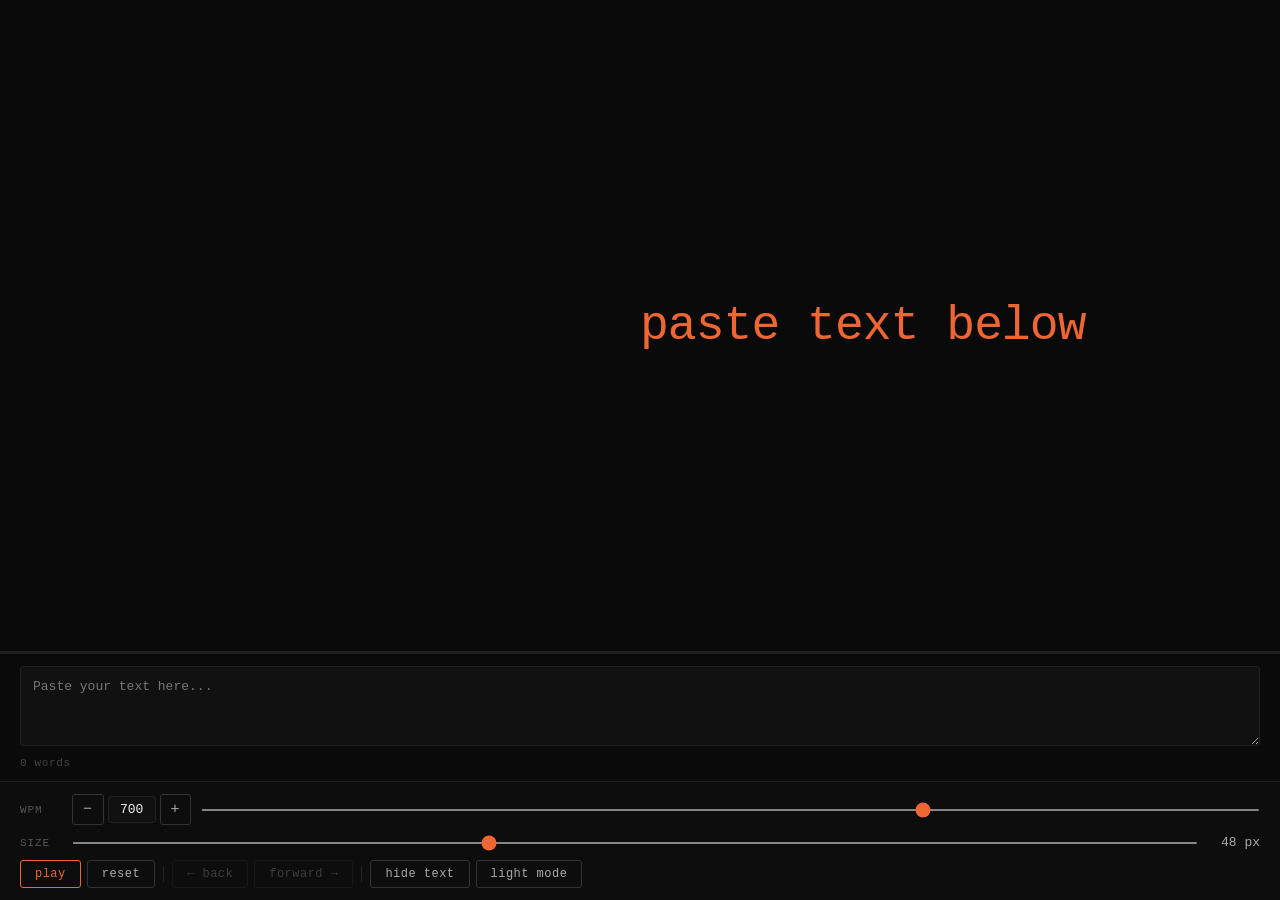
<file: index.html>
<!DOCTYPE html>
<html lang="en">
<head>
  <meta charset="UTF-8">
  <meta name="viewport" content="width=device-width, initial-scale=1.0">
  <title>Speed Reader</title>
  <style>
    * { box-sizing: border-box; margin: 0; padding: 0; }
    html, body { height: 100%; }
    body { background: #0a0a0a; }

    #app {
      --bg: #0a0a0a; --bg2: #0d0d0d; --bg3: #111;
      --border: #222; --border2: #1e1e1e; --border3: #333;
      --text: #f0f0f0; --text2: #aaa; --text3: #bbb; --text4: #555; --text5: #444;
      --accent: #e63;
      background: var(--bg); color: var(--text);
      font-family: 'Courier New', monospace;
      height: 100vh;
      display: flex;
      flex-direction: column;
      transition: background 0.2s, color 0.2s;
    }
    #app.light {
      --bg: #f5f5f2; --bg2: #eeeee9; --bg3: #e8e8e2;
      --border: #d8d8d0; --border2: #e0e0d8; --border3: #c8c8c0;
      --text: #111; --text2: #555; --text3: #444; --text4: #aaa; --text5: #bbb;
    }

    /* ── Main flash display ── */
    #display-area {
      flex: 1 1 auto;
      display: flex; align-items: center; justify-content: center;
      position: relative;
      border-bottom: 1px solid var(--border);
      cursor: pointer; user-select: none; overflow: hidden;
      min-height: 120px;
    }
    #word-before {
      position: absolute; right: 50%;
      font-size: 48px; font-weight: 400; letter-spacing: -0.02em;
      font-family: 'Courier New', monospace; white-space: nowrap; color: var(--text);
    }
    #word-pivot {
      position: absolute; left: 50%;
      font-size: 48px; font-weight: 400; letter-spacing: -0.02em;
      font-family: 'Courier New', monospace; white-space: nowrap; color: var(--accent);
    }
    #word-after {
      position: absolute;
      font-size: 48px; font-weight: 400; letter-spacing: -0.02em;
      font-family: 'Courier New', monospace; white-space: nowrap; color: var(--text);
    }
    #status-overlay {
      position: absolute; font-size: 11px; color: var(--text4);
      bottom: 10px; left: 0; right: 0; text-align: center; letter-spacing: 0.06em;
    }

    /* ── Context viewer ── */
    #context-viewer {
      display: none;
      flex: 0 0 auto;
      border-bottom: 1px solid var(--border2);
      background: var(--bg2);
      position: relative;
    }
    #context-viewer.visible { display: block; }
    #context-scroll {
      padding: 12px 20px;
      font-size: 14px; line-height: 2;
      color: var(--text2);
      max-height: 160px;
      overflow-y: auto;
      scroll-behavior: smooth;
    }
    #context-scroll::-webkit-scrollbar { width: 4px; }
    #context-scroll::-webkit-scrollbar-track { background: transparent; }
    #context-scroll::-webkit-scrollbar-thumb { background: var(--border3); border-radius: 2px; }
    #context-text { white-space: normal; word-break: break-word; }
    .ctx-word {
      cursor: pointer; border-radius: 2px; padding: 1px 1px;
      transition: background 0.1s, color 0.1s;
    }
    .ctx-word:hover { background: var(--border3); color: var(--text); }
    .ctx-current {
      background: #ff6600; color: #111;
      border-radius: 3px; padding: 1px 3px; font-weight: 500; cursor: pointer;
    }
    #app.light .ctx-current { background: #ff6600; color: #fff; }
    .ctx-hint {
      font-size: 11px; color: var(--text4);
      text-align: center; padding: 4px 0 0; letter-spacing: 0.05em;
    }

    /* ── Progress bar ── */
    #progress-bar-wrap { height: 2px; background: var(--border2); flex: 0 0 auto; }
    #progress-bar { height: 2px; background: var(--accent); width: 0%; transition: width 0.1s linear; }

    /* ── Paste box ── */
    #text-input-area {
      flex: 0 0 auto;
      padding: 12px 20px;
      border-bottom: 1px solid var(--border2);
      background: var(--bg);
    }
    #text-input-area.hidden { display: none; }
    #text-input {
      width: 100%; min-height: 80px; max-height: 200px;
      background: var(--bg3); border: 1px solid var(--border); color: var(--text3);
      font-family: inherit; font-size: 13px; padding: 10px 12px;
      resize: vertical; border-radius: 3px; line-height: 1.6; outline: none;
    }
    #text-input:focus { border-color: var(--text4); }
    #word-counter { font-size: 11px; color: var(--text5); letter-spacing: 0.06em; margin-top: 6px; }

    /* ── Controls ── */
    #controls {
      flex: 0 0 auto;
      padding: 12px 20px; display: flex; flex-direction: column; gap: 10px;
      background: var(--bg2);
    }
    .ctrl-row { display: flex; align-items: center; gap: 10px; }
    .ctrl-label { font-size: 11px; color: var(--text4); letter-spacing: 0.08em; text-transform: uppercase; min-width: 42px; }
    input[type=range] { flex: 1; accent-color: var(--accent); height: 2px; }
    .ctrl-val { font-size: 13px; color: var(--text2); min-width: 52px; text-align: right; }
    .btn-row { display: flex; gap: 6px; align-items: center; flex-wrap: wrap; }
    .btn {
      background: transparent; border: 1px solid var(--border3); color: var(--text2);
      padding: 6px 14px; font-size: 12px; font-family: inherit; cursor: pointer;
      border-radius: 3px; transition: background 0.12s, color 0.12s, border-color 0.12s;
      letter-spacing: 0.04em;
    }
    .btn:hover { background: var(--bg3); color: var(--text); border-color: var(--text4); }
    .btn.primary { border-color: var(--accent); color: var(--accent); }
    .btn.primary:hover { background: var(--accent); color: var(--bg); }
    .btn.icon { padding: 6px 10px; font-size: 15px; }
    .btn:disabled { opacity: 0.3; cursor: default; }
    .wpm-stepper { display: flex; align-items: center; gap: 4px; }
    .wpm-stepper .wpm-num {
      font-size: 13px; font-weight: 500; min-width: 48px; text-align: center;
      color: var(--text); background: var(--bg3); border: 1px solid var(--border);
      border-radius: 3px; padding: 5px 6px;
    }
    .sep { width: 1px; height: 16px; background: var(--border); margin: 0 2px; }

    /* ── End screen ── */
    #end-screen {
      display: none;
      position: absolute;
      top: 0; left: 0; right: 0; bottom: 0;
      background: var(--bg);
      flex-direction: column;
      align-items: center;
      justify-content: center;
      gap: 28px;
      z-index: 10;
      animation: fadeIn 0.3s ease;
    }
    #end-screen.visible { display: flex; }
    @keyframes fadeIn { from { opacity: 0; } to { opacity: 1; } }

    .end-title {
      font-size: 13px; letter-spacing: 0.15em; color: var(--text4);
      text-transform: uppercase;
    }
    .end-stats {
      display: flex; gap: 48px; align-items: flex-start;
    }
    .end-stat {
      display: flex; flex-direction: column; align-items: center; gap: 6px;
    }
    .end-stat-value {
      font-size: 52px; font-weight: 400; color: var(--accent);
      letter-spacing: -0.02em; line-height: 1;
    }
    .end-stat-label {
      font-size: 11px; color: var(--text4); letter-spacing: 0.1em;
      text-transform: uppercase;
    }
    .end-divider {
      width: 1px; height: 60px; background: var(--border2);
      align-self: center;
    }
    .end-btn-row {
      display: flex; gap: 10px;
    }
  </style>
</head>
<body>
<div id="app">

  <!-- End screen overlay (shown on completion) -->
  <div id="end-screen">
    <div class="end-title">session complete</div>
    <div class="end-stats">
      <div class="end-stat">
        <span class="end-stat-value" id="end-wpm">—</span>
        <span class="end-stat-label">avg wpm</span>
      </div>
      <div class="end-divider"></div>
      <div class="end-stat">
        <span class="end-stat-value" id="end-time">—</span>
        <span class="end-stat-label">reading time</span>
      </div>
      <div class="end-divider"></div>
      <div class="end-stat">
        <span class="end-stat-value" id="end-words">—</span>
        <span class="end-stat-label">words read</span>
      </div>
    </div>
    <div class="end-btn-row">
      <button class="btn primary" onclick="closeEndScreen()">close</button>
      <button class="btn" onclick="resetReader()">read again</button>
    </div>
  </div>

  <div id="display-area" onclick="togglePlay()">
    <span id="word-before"></span>
    <span id="word-pivot">paste text below</span>
    <span id="word-after"></span>
    <div id="status-overlay"></div>
  </div>

  <div id="context-viewer">
    <div id="context-scroll">
      <div id="context-text"></div>
    </div>
    <div class="ctx-hint">click any word to jump there</div>
  </div>

  <div id="progress-bar-wrap"><div id="progress-bar"></div></div>

  <div id="text-input-area">
    <textarea id="text-input" placeholder="Paste your text here..." oninput="onTextChange()"></textarea>
    <div id="word-counter">0 words</div>
  </div>

  <div id="controls">
    <div class="ctrl-row">
      <span class="ctrl-label">WPM</span>
      <div class="wpm-stepper">
        <button class="btn icon" onclick="stepWpm(-10)">&#8722;</button>
        <span class="wpm-num" id="wpm-num">700</span>
        <button class="btn icon" onclick="stepWpm(10)">+</button>
      </div>
      <input type="range" id="wpm-slider" min="50" max="1000" step="10" value="700" oninput="updateWpm(parseInt(this.value))">
    </div>
    <div class="ctrl-row">
      <span class="ctrl-label">Size</span>
      <input type="range" id="size-slider" min="20" max="96" step="2" value="48" oninput="updateSize(this.value)">
      <span class="ctrl-val" id="size-val">48 px</span>
    </div>
    <div class="btn-row">
      <button class="btn primary" id="play-btn" onclick="togglePlay()">play</button>
      <button class="btn" onclick="resetReader()">reset</button>
      <div class="sep"></div>
      <button class="btn" onclick="stepBack()" id="back-btn" disabled>&#8592; back</button>
      <button class="btn" onclick="stepForward()" id="fwd-btn" disabled>forward &#8594;</button>
      <div class="sep"></div>
      <button class="btn" id="paste-toggle-btn" onclick="togglePasteBox()">hide text</button>
      <button class="btn" id="theme-btn" onclick="toggleTheme()">light mode</button>
    </div>
  </div>

</div>
<script>
  let words = [], idx = 0, playing = false, timer = null, wpm = 700, fontSize = 48, isLight = false;
  let pasteBoxVisible = true;

  // ── Session timing ────────────────────────────────────────────────────────
  // Tracks only active playback time, excluding pauses.
  // playStartTime: timestamp when play() was most recently called.
  // totalPlayMs: accumulated milliseconds of active playback across all play/pause cycles.
  let playStartTime = null;
  let totalPlayMs   = 0;
  let wordsReadCount = 0;

  const elBefore       = document.getElementById('word-before');
  const elPivot        = document.getElementById('word-pivot');
  const elAfter        = document.getElementById('word-after');
  const playBtn        = document.getElementById('play-btn');
  const progressBar    = document.getElementById('progress-bar');
  const statusOverlay  = document.getElementById('status-overlay');
  const backBtn        = document.getElementById('back-btn');
  const fwdBtn         = document.getElementById('fwd-btn');
  const app            = document.getElementById('app');
  const contextViewer  = document.getElementById('context-viewer');
  const contextScroll  = document.getElementById('context-scroll');
  const contextText    = document.getElementById('context-text');
  const textInputArea  = document.getElementById('text-input-area');
  const pasteToggleBtn = document.getElementById('paste-toggle-btn');
  const endScreen      = document.getElementById('end-screen');

  // ── Text parser ───────────────────────────────────────────────────────────
  function parseText(raw) {
    if (!raw.trim()) return [];
    let text = raw.replace(/--/g, '—');
    text = text.replace(/([.!?])([)"'\u201C\u201D\u2018\u2019]*)(?=[A-Za-z0-9])/g, '$1$2 ');
    text = text.replace(/—/g, ' — ');
    const tokens = text.trim().split(/\s+/).filter(w => w.length > 0);
    const result = [];
    tokens.forEach(token => {
      if (token === '—' && result.length > 0) result[result.length - 1] += '—';
      else result.push(token);
    });
    return result;
  }

  // ── Pivot ─────────────────────────────────────────────────────────────────
  function pivotIndex(word) {
    const len = word.replace(/[^a-zA-Z0-9]/g, '').length;
    if (len <= 1) return 0; if (len <= 5) return 1;
    if (len <= 9) return 2; if (len <= 13) return 3; return 4;
  }

  function renderWord(word) {
    if (!word) { elBefore.textContent = ''; elPivot.textContent = ''; elAfter.textContent = ''; return; }
    const pi = pivotIndex(word);
    elBefore.textContent = word.slice(0, pi);
    elPivot.textContent  = word.slice(pi, pi + 1);
    elAfter.textContent  = word.slice(pi + 1);
    requestAnimationFrame(() => {
      const pw = elPivot.getBoundingClientRect().width;
      elAfter.style.left = 'calc(50% + ' + pw + 'px)';
    });
  }

  // ── Context viewer ────────────────────────────────────────────────────────
  function buildContext() {
    if (!words.length) { contextText.innerHTML = ''; return; }
    const frag = document.createDocumentFragment();
    words.forEach((word, i) => {
      const span = document.createElement('span');
      span.textContent = word;
      span.className = i === idx ? 'ctx-current' : 'ctx-word';
      span.dataset.i = i;
      span.addEventListener('click', function() { jumpTo(parseInt(this.dataset.i)); });
      frag.appendChild(span);
      if (i < words.length - 1) frag.appendChild(document.createTextNode(' '));
    });
    contextText.innerHTML = '';
    contextText.appendChild(frag);
    scrollCurrentIntoView();
  }

  function updateContextHighlight() {
    const spans = contextText.querySelectorAll('span');
    spans.forEach(span => {
      const i = parseInt(span.dataset.i);
      span.className = i === idx ? 'ctx-current' : 'ctx-word';
    });
    scrollCurrentIntoView();
  }

  function scrollCurrentIntoView() {
    requestAnimationFrame(() => {
      const current = contextText.querySelector('.ctx-current');
      if (!current) return;
      const scrollH = contextScroll.clientHeight;
      const elTop   = current.offsetTop;
      const elH     = current.offsetHeight;
      contextScroll.scrollTop = elTop - (scrollH / 2) + (elH / 2);
    });
  }

  function jumpTo(i) {
    idx = Math.max(0, Math.min(i, words.length - 1));
    renderWord(words[idx]);
    updateStatus();
    backBtn.disabled = idx === 0;
    fwdBtn.disabled  = idx >= words.length - 1;
    updateContextHighlight();
  }

  // ── Status ────────────────────────────────────────────────────────────────
  function updateStatus() {
    if (!words.length) { statusOverlay.textContent = ''; return; }
    const secLeft = Math.ceil(((words.length - idx) / wpm) * 60);
    const timeStr = secLeft > 60 ? Math.floor(secLeft/60) + 'm ' + (secLeft%60) + 's' : secLeft + 's';
    statusOverlay.textContent = (idx+1) + ' / ' + words.length + '  ·  ~' + timeStr + ' remaining';
    progressBar.style.width = (words.length > 1 ? Math.round((idx/(words.length-1))*100) : 100) + '%';
  }

  function showWord(i) {
    if (!words.length) return;
    idx = Math.max(0, Math.min(i, words.length - 1));
    renderWord(words[idx]);
    updateStatus();
    backBtn.disabled = idx === 0;
    fwdBtn.disabled  = idx >= words.length - 1;
  }

  // ── Timing ────────────────────────────────────────────────────────────────
  function getDelay(word) {
    const base = 60000 / wpm;
    if (word.length > 10) return base * 1.8;
    if (word.length > 6)  return base * 1.3;
    if (/[.!?]/.test(word)) return base * 2.2;
    if (/[,;:—]/.test(word)) return base * 1.5;
    return base;
  }

  // ── Session timing helpers ────────────────────────────────────────────────
  // Call when playback starts to record the start timestamp.
  function startTiming() {
    playStartTime = Date.now();
  }

  // Call when playback pauses or stops to accumulate elapsed time.
  function pauseTiming() {
    if (playStartTime !== null) {
      totalPlayMs += Date.now() - playStartTime;
      playStartTime = null;
    }
  }

  // Returns the total active playback time in milliseconds,
  // including any currently running segment.
  function getActiveTotalMs() {
    let total = totalPlayMs;
    if (playStartTime !== null) total += Date.now() - playStartTime;
    return total;
  }

  // ── End screen ────────────────────────────────────────────────────────────
  function showEndScreen() {
    const totalMs  = getActiveTotalMs();
    const totalMin = totalMs / 60000;
    const avgWpm   = totalMin > 0 ? Math.round(wordsReadCount / totalMin) : 0;

    // Format time as Xm Ys or just Xs for short reads
    const totalSec = Math.round(totalMs / 1000);
    const timeStr  = totalSec >= 60
      ? Math.floor(totalSec / 60) + 'm ' + (totalSec % 60) + 's'
      : totalSec + 's';

    document.getElementById('end-wpm').textContent   = avgWpm;
    document.getElementById('end-time').textContent  = timeStr;
    document.getElementById('end-words').textContent = wordsReadCount;

    endScreen.classList.add('visible');
  }

  function closeEndScreen() {
    endScreen.classList.remove('visible');
  }

  // ── UI state ──────────────────────────────────────────────────────────────
  function setPlayingUI() {
    contextViewer.classList.remove('visible');
    textInputArea.classList.add('hidden');
    pasteToggleBtn.textContent = 'show text';
    pasteBoxVisible = false;
  }

  function setPausedUI() {
    buildContext();
    contextViewer.classList.add('visible');
    if (pasteBoxVisible) {
      textInputArea.classList.remove('hidden');
      pasteToggleBtn.textContent = 'hide text';
    }
  }

  function togglePasteBox() {
    pasteBoxVisible = !pasteBoxVisible;
    textInputArea.classList.toggle('hidden', !pasteBoxVisible);
    pasteToggleBtn.textContent = pasteBoxVisible ? 'hide text' : 'show text';
  }

  // ── Playback ──────────────────────────────────────────────────────────────
  function tick() {
    if (idx >= words.length - 1) {
      // Finished — record final timing segment then show end screen
      pauseTiming();
      playing = false;
      playBtn.textContent = 'play';
      setPausedUI();
      showEndScreen();
      return;
    }
    idx++;
    wordsReadCount++;
    renderWord(words[idx]);
    updateStatus();
    backBtn.disabled = idx === 0;
    fwdBtn.disabled  = idx >= words.length - 1;
    timer = setTimeout(tick, getDelay(words[idx]));
  }

  function play() {
    if (!words.length) return;
    if (idx >= words.length - 1) idx = 0;
    playing = true;
    playBtn.textContent = 'pause';
    startTiming();
    setPlayingUI();
    timer = setTimeout(tick, getDelay(words[idx]));
  }

  function stop() {
    playing = false;
    clearTimeout(timer);
    pauseTiming();
    playBtn.textContent = 'play';
    setPausedUI();
  }

  function togglePlay() { if (!words.length) return; playing ? stop() : play(); }

  function resetReader() {
    stop();
    // Reset all session tracking
    totalPlayMs    = 0;
    playStartTime  = null;
    wordsReadCount = 0;
    idx = 0;
    closeEndScreen();
    pasteBoxVisible = true;
    textInputArea.classList.remove('hidden');
    pasteToggleBtn.textContent = 'hide text';
    if (words.length) { showWord(0); buildContext(); contextViewer.classList.add('visible'); }
    else {
      elBefore.textContent = ''; elPivot.textContent = 'paste text below'; elAfter.textContent = '';
      progressBar.style.width = '0%'; statusOverlay.textContent = '';
      contextViewer.classList.remove('visible');
    }
  }

  function stepBack()    { stop(); showWord(idx - 1); }
  function stepForward() { stop(); showWord(idx + 1); }

  // ── Controls ──────────────────────────────────────────────────────────────
  function updateWpm(v) {
    wpm = Math.max(50, Math.min(1000, v));
    document.getElementById('wpm-num').textContent = wpm;
    document.getElementById('wpm-slider').value = wpm;
  }
  function stepWpm(delta) { updateWpm(wpm + delta); }

  function updateSize(v) {
    fontSize = parseInt(v);
    document.getElementById('size-val').textContent = fontSize + ' px';
    const px = fontSize + 'px';
    elBefore.style.fontSize = px; elPivot.style.fontSize = px; elAfter.style.fontSize = px;
  }

  function toggleTheme() {
    isLight = !isLight;
    app.classList.toggle('light', isLight);
    document.body.style.background = isLight ? '#f5f5f2' : '#0a0a0a';
    document.getElementById('theme-btn').textContent = isLight ? 'dark mode' : 'light mode';
  }

  function onTextChange() {
    const raw = document.getElementById('text-input').value;
    words = parseText(raw);
    document.getElementById('word-counter').textContent = words.length + ' words';
    // Reset session tracking whenever new text is loaded
    totalPlayMs    = 0;
    playStartTime  = null;
    wordsReadCount = 0;
    stop(); idx = 0;
    closeEndScreen();
    if (words.length) { showWord(0); }
    else {
      elBefore.textContent = ''; elPivot.textContent = 'paste text below'; elAfter.textContent = '';
      progressBar.style.width = '0%'; statusOverlay.textContent = '';
      contextViewer.classList.remove('visible');
      backBtn.disabled = true; fwdBtn.disabled = true;
    }
  }

  // ── Keyboard shortcuts ────────────────────────────────────────────────────
  document.addEventListener('keydown', function(e) {
    if (e.target === document.getElementById('text-input')) return;
    // Allow Escape to close end screen
    if (e.code === 'Escape' && endScreen.classList.contains('visible')) {
      closeEndScreen(); return;
    }
    if (e.code === 'Space')      { e.preventDefault(); togglePlay(); }
    if (e.code === 'ArrowLeft')  { e.preventDefault(); stepBack(); }
    if (e.code === 'ArrowRight') { e.preventDefault(); stepForward(); }
    if (e.code === 'ArrowUp')    { e.preventDefault(); stepWpm(10); }
    if (e.code === 'ArrowDown')  { e.preventDefault(); stepWpm(-10); }
  });
</script>
</body>
</html>
</file>
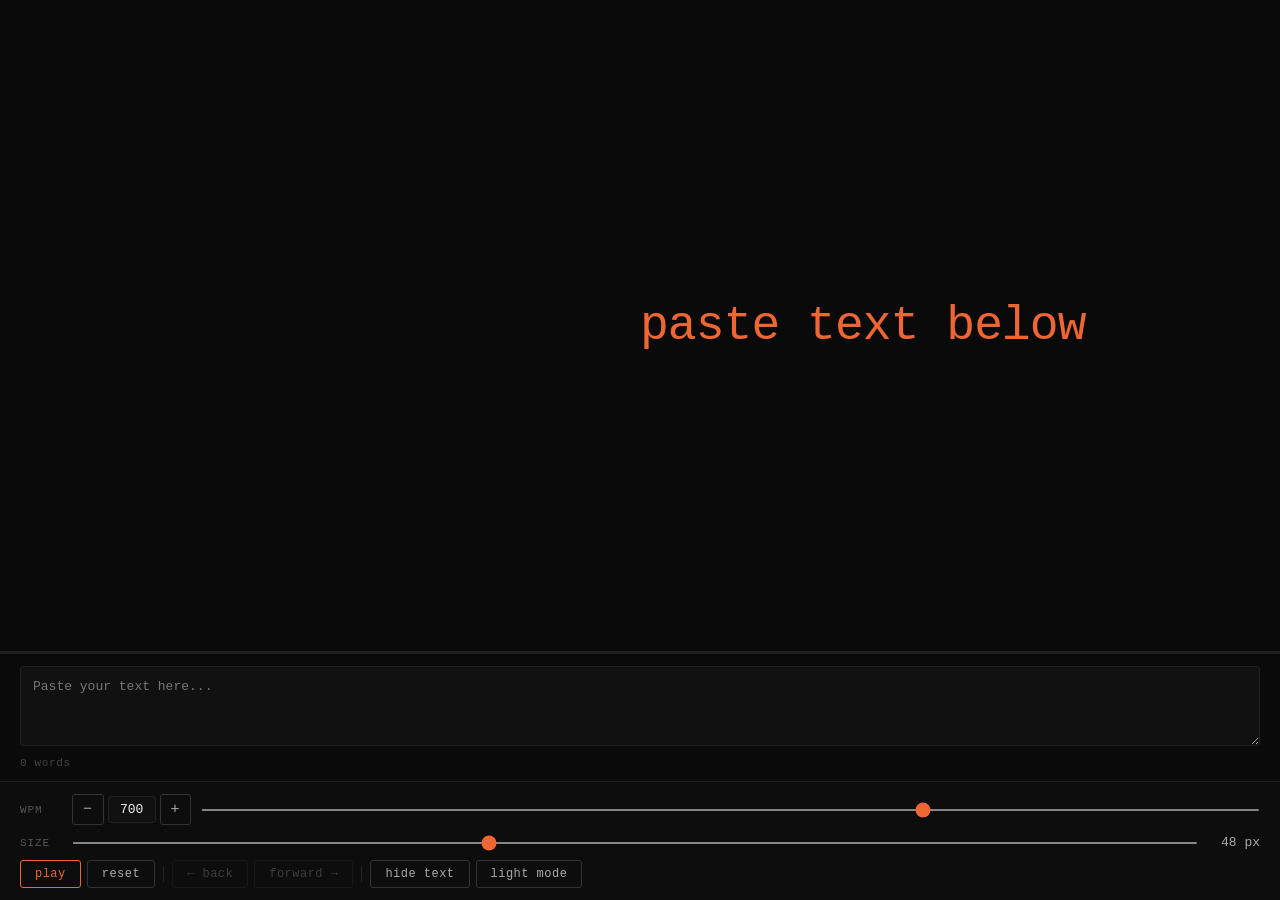
<file: index.template.html>
<!DOCTYPE html>
<html lang="en">
<head>
  <meta charset="UTF-8">
  <meta name="viewport" content="width=device-width, initial-scale=1.0">
  <title>Speed Reader</title>
  <style>
    * { box-sizing: border-box; margin: 0; padding: 0; }
    html, body { height: 100%; }
    body { background: #0a0a0a; }

    #app {
      --bg: #0a0a0a; --bg2: #0d0d0d; --bg3: #111;
      --border: #222; --border2: #1e1e1e; --border3: #333;
      --text: #f0f0f0; --text2: #aaa; --text3: #bbb; --text4: #555; --text5: #444;
      --accent: #e63;
      background: var(--bg); color: var(--text);
      font-family: 'Courier New', monospace;
      height: 100vh;
      display: flex;
      flex-direction: column;
      transition: background 0.2s, color 0.2s;
    }
    #app.light {
      --bg: #f5f5f2; --bg2: #eeeee9; --bg3: #e8e8e2;
      --border: #d8d8d0; --border2: #e0e0d8; --border3: #c8c8c0;
      --text: #111; --text2: #555; --text3: #444; --text4: #aaa; --text5: #bbb;
    }

    /* ── Main flash display ── */
    #display-area {
      flex: 1 1 auto;
      display: flex; align-items: center; justify-content: center;
      position: relative;
      border-bottom: 1px solid var(--border);
      cursor: pointer; user-select: none; overflow: hidden;
      min-height: 120px;
    }
    #word-before {
      position: absolute; right: 50%;
      font-size: 48px; font-weight: 400; letter-spacing: -0.02em;
      font-family: 'Courier New', monospace; white-space: nowrap; color: var(--text);
    }
    #word-pivot {
      position: absolute; left: 50%;
      font-size: 48px; font-weight: 400; letter-spacing: -0.02em;
      font-family: 'Courier New', monospace; white-space: nowrap; color: var(--accent);
    }
    #word-after {
      position: absolute;
      font-size: 48px; font-weight: 400; letter-spacing: -0.02em;
      font-family: 'Courier New', monospace; white-space: nowrap; color: var(--text);
    }
    #status-overlay {
      position: absolute; font-size: 11px; color: var(--text4);
      bottom: 10px; left: 0; right: 0; text-align: center; letter-spacing: 0.06em;
    }

    /* ── Context viewer ── */
    #context-viewer {
      display: none;
      flex: 0 0 auto;
      border-bottom: 1px solid var(--border2);
      background: var(--bg2);
      position: relative;
    }
    #context-viewer.visible { display: block; }
    #context-scroll {
      padding: 12px 20px;
      font-size: 14px; line-height: 2;
      color: var(--text2);
      max-height: 160px;
      overflow-y: auto;
      scroll-behavior: smooth;
    }
    #context-scroll::-webkit-scrollbar { width: 4px; }
    #context-scroll::-webkit-scrollbar-track { background: transparent; }
    #context-scroll::-webkit-scrollbar-thumb { background: var(--border3); border-radius: 2px; }
    #context-text { white-space: normal; word-break: break-word; }
    .ctx-word {
      cursor: pointer; border-radius: 2px; padding: 1px 1px;
      transition: background 0.1s, color 0.1s;
    }
    .ctx-word:hover { background: var(--border3); color: var(--text); }
    .ctx-current {
      background: #ff6600; color: #111;
      border-radius: 3px; padding: 1px 3px; font-weight: 500; cursor: pointer;
    }
    #app.light .ctx-current { background: #ff6600; color: #fff; }
    .ctx-hint {
      font-size: 11px; color: var(--text4);
      text-align: center; padding: 4px 0 0; letter-spacing: 0.05em;
    }

    /* ── Progress bar ── */
    #progress-bar-wrap { height: 2px; background: var(--border2); flex: 0 0 auto; }
    #progress-bar { height: 2px; background: var(--accent); width: 0%; transition: width 0.1s linear; }

    /* ── Paste box ── */
    #text-input-area {
      flex: 0 0 auto;
      padding: 12px 20px;
      border-bottom: 1px solid var(--border2);
      background: var(--bg);
    }
    #text-input-area.hidden { display: none; }
    #text-input {
      width: 100%; min-height: 80px; max-height: 200px;
      background: var(--bg3); border: 1px solid var(--border); color: var(--text3);
      font-family: inherit; font-size: 13px; padding: 10px 12px;
      resize: vertical; border-radius: 3px; line-height: 1.6; outline: none;
    }
    #text-input:focus { border-color: var(--text4); }
    #word-counter { font-size: 11px; color: var(--text5); letter-spacing: 0.06em; margin-top: 6px; }

    /* ── Controls ── */
    #controls {
      flex: 0 0 auto;
      padding: 12px 20px; display: flex; flex-direction: column; gap: 10px;
      background: var(--bg2);
    }
    .ctrl-row { display: flex; align-items: center; gap: 10px; }
    .ctrl-label { font-size: 11px; color: var(--text4); letter-spacing: 0.08em; text-transform: uppercase; min-width: 42px; }
    input[type=range] { flex: 1; accent-color: var(--accent); height: 2px; }
    .ctrl-val { font-size: 13px; color: var(--text2); min-width: 52px; text-align: right; }
    .btn-row { display: flex; gap: 6px; align-items: center; flex-wrap: wrap; }
    .btn {
      background: transparent; border: 1px solid var(--border3); color: var(--text2);
      padding: 6px 14px; font-size: 12px; font-family: inherit; cursor: pointer;
      border-radius: 3px; transition: background 0.12s, color 0.12s, border-color 0.12s;
      letter-spacing: 0.04em;
    }
    .btn:hover { background: var(--bg3); color: var(--text); border-color: var(--text4); }
    .btn.primary { border-color: var(--accent); color: var(--accent); }
    .btn.primary:hover { background: var(--accent); color: var(--bg); }
    .btn.icon { padding: 6px 10px; font-size: 15px; }
    .btn:disabled { opacity: 0.3; cursor: default; }
    .wpm-stepper { display: flex; align-items: center; gap: 4px; }
    .wpm-stepper .wpm-num {
      font-size: 13px; font-weight: 500; min-width: 48px; text-align: center;
      color: var(--text); background: var(--bg3); border: 1px solid var(--border);
      border-radius: 3px; padding: 5px 6px;
    }
    .sep { width: 1px; height: 16px; background: var(--border); margin: 0 2px; }

    /* ── End screen ── */
    #end-screen {
      display: none;
      position: absolute;
      top: 0; left: 0; right: 0; bottom: 0;
      background: var(--bg);
      flex-direction: column;
      align-items: center;
      justify-content: center;
      gap: 28px;
      z-index: 10;
      animation: fadeIn 0.3s ease;
    }
    #end-screen.visible { display: flex; }
    @keyframes fadeIn { from { opacity: 0; } to { opacity: 1; } }

    .end-title {
      font-size: 13px; letter-spacing: 0.15em; color: var(--text4);
      text-transform: uppercase;
    }
    .end-stats {
      display: flex; gap: 48px; align-items: flex-start;
    }
    .end-stat {
      display: flex; flex-direction: column; align-items: center; gap: 6px;
    }
    .end-stat-value {
      font-size: 52px; font-weight: 400; color: var(--accent);
      letter-spacing: -0.02em; line-height: 1;
    }
    .end-stat-label {
      font-size: 11px; color: var(--text4); letter-spacing: 0.1em;
      text-transform: uppercase;
    }
    .end-divider {
      width: 1px; height: 60px; background: var(--border2);
      align-self: center;
    }
    .end-btn-row {
      display: flex; gap: 10px;
    }
  </style>
</head>
<body>
<div id="app">

  <!-- End screen overlay (shown on completion) -->
  <div id="end-screen">
    <div class="end-title">session complete</div>
    <div class="end-stats">
      <div class="end-stat">
        <span class="end-stat-value" id="end-wpm">—</span>
        <span class="end-stat-label">avg wpm</span>
      </div>
      <div class="end-divider"></div>
      <div class="end-stat">
        <span class="end-stat-value" id="end-time">—</span>
        <span class="end-stat-label">reading time</span>
      </div>
      <div class="end-divider"></div>
      <div class="end-stat">
        <span class="end-stat-value" id="end-words">—</span>
        <span class="end-stat-label">words read</span>
      </div>
    </div>
    <div class="end-btn-row">
      <button class="btn primary" onclick="closeEndScreen()">close</button>
      <button class="btn" onclick="resetReader()">read again</button>
    </div>
  </div>

  <div id="display-area" onclick="togglePlay()">
    <span id="word-before"></span>
    <span id="word-pivot">paste text below</span>
    <span id="word-after"></span>
    <div id="status-overlay"></div>
  </div>

  <div id="context-viewer">
    <div id="context-scroll">
      <div id="context-text"></div>
    </div>
    <div class="ctx-hint">click any word to jump there</div>
  </div>

  <div id="progress-bar-wrap"><div id="progress-bar"></div></div>

  <div id="text-input-area">
    <textarea id="text-input" placeholder="Paste your text here..." oninput="onTextChange()"></textarea>
    <div id="word-counter">0 words</div>
  </div>

  <div id="controls">
    <div class="ctrl-row">
      <span class="ctrl-label">WPM</span>
      <div class="wpm-stepper">
        <button class="btn icon" onclick="stepWpm(-10)">&#8722;</button>
        <span class="wpm-num" id="wpm-num">700</span>
        <button class="btn icon" onclick="stepWpm(10)">+</button>
      </div>
      <input type="range" id="wpm-slider" min="50" max="1000" step="10" value="700" oninput="updateWpm(parseInt(this.value))">
    </div>
    <div class="ctrl-row">
      <span class="ctrl-label">Size</span>
      <input type="range" id="size-slider" min="20" max="96" step="2" value="48" oninput="updateSize(this.value)">
      <span class="ctrl-val" id="size-val">48 px</span>
    </div>
    <div class="btn-row">
      <button class="btn primary" id="play-btn" onclick="togglePlay()">play</button>
      <button class="btn" onclick="resetReader()">reset</button>
      <div class="sep"></div>
      <button class="btn" onclick="stepBack()" id="back-btn" disabled>&#8592; back</button>
      <button class="btn" onclick="stepForward()" id="fwd-btn" disabled>forward &#8594;</button>
      <div class="sep"></div>
      <button class="btn" id="paste-toggle-btn" onclick="togglePasteBox()">hide text</button>
      <button class="btn" id="theme-btn" onclick="toggleTheme()">light mode</button>
    </div>
  </div>

</div>
<script>
  // __READER_CORE__
</script>
</body>
</html>
</file>
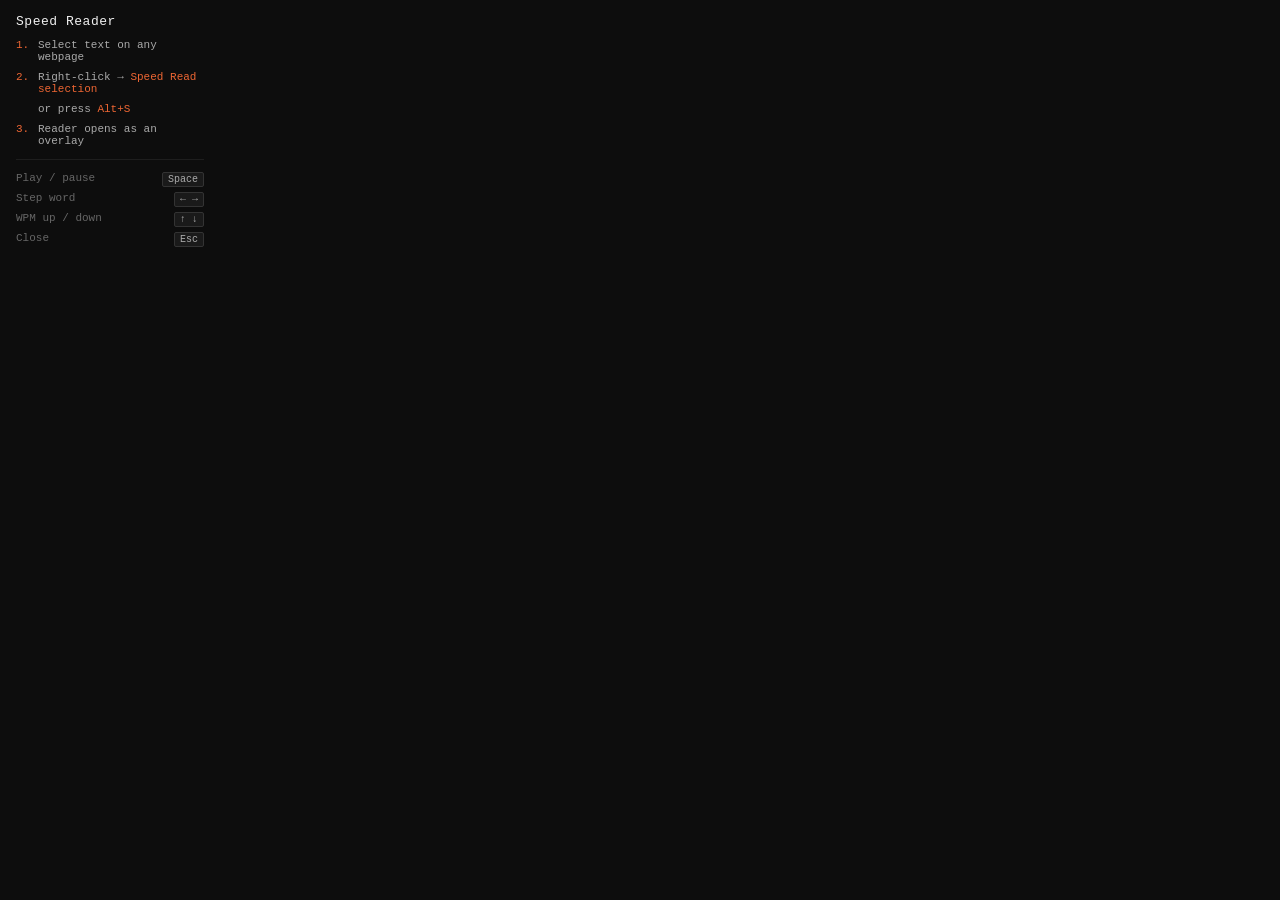
<file: Extention/popup.html>
<!DOCTYPE html>
<html lang="en">
<head>
  <meta charset="UTF-8">
  <style>
    * { box-sizing: border-box; margin: 0; padding: 0; }
    body {
      width: 220px;
      background: #0d0d0d;
      color: #f0f0f0;
      font-family: 'Courier New', monospace;
      font-size: 12px;
      padding: 14px 16px;
    }
    h2 {
      font-size: 13px; font-weight: 500; letter-spacing: 0.04em;
      margin-bottom: 10px; color: #f0f0f0;
    }
    p {
      color: #888; line-height: 1.7; margin-bottom: 12px; font-size: 11px;
    }
    .step {
      display: flex; gap: 8px; align-items: flex-start;
      margin-bottom: 8px; font-size: 11px; color: #aaa;
    }
    .step-num {
      color: #e63; font-weight: 500; min-width: 14px;
    }
    .divider { border: none; border-top: 1px solid #1e1e1e; margin: 12px 0; }
    .shortcut-row {
      display: flex; justify-content: space-between;
      font-size: 11px; color: #666; margin-bottom: 5px;
    }
    .shortcut-row kbd {
      background: #1a1a1a; border: 1px solid #333; border-radius: 2px;
      padding: 1px 5px; font-family: inherit; font-size: 10px; color: #aaa;
    }
    .tag { color: #e63; }
  </style>
</head>
<body>
  <h2>Speed Reader</h2>
  <div class="step"><span class="step-num">1.</span><span>Select text on any webpage</span></div>
  <div class="step"><span class="step-num">2.</span><span>Right-click → <span class="tag">Speed Read selection</span></span></div>
  <div class="step"><span class="step-num"> </span><span>or press <span class="tag">Alt+S</span></span></div>
  <div class="step"><span class="step-num">3.</span><span>Reader opens as an overlay</span></div>

  <hr class="divider">

  <div class="shortcut-row"><span>Play / pause</span><kbd>Space</kbd></div>
  <div class="shortcut-row"><span>Step word</span><kbd>← →</kbd></div>
  <div class="shortcut-row"><span>WPM up / down</span><kbd>↑ ↓</kbd></div>
  <div class="shortcut-row"><span>Close</span><kbd>Esc</kbd></div>
</body>
</html>
</file>
